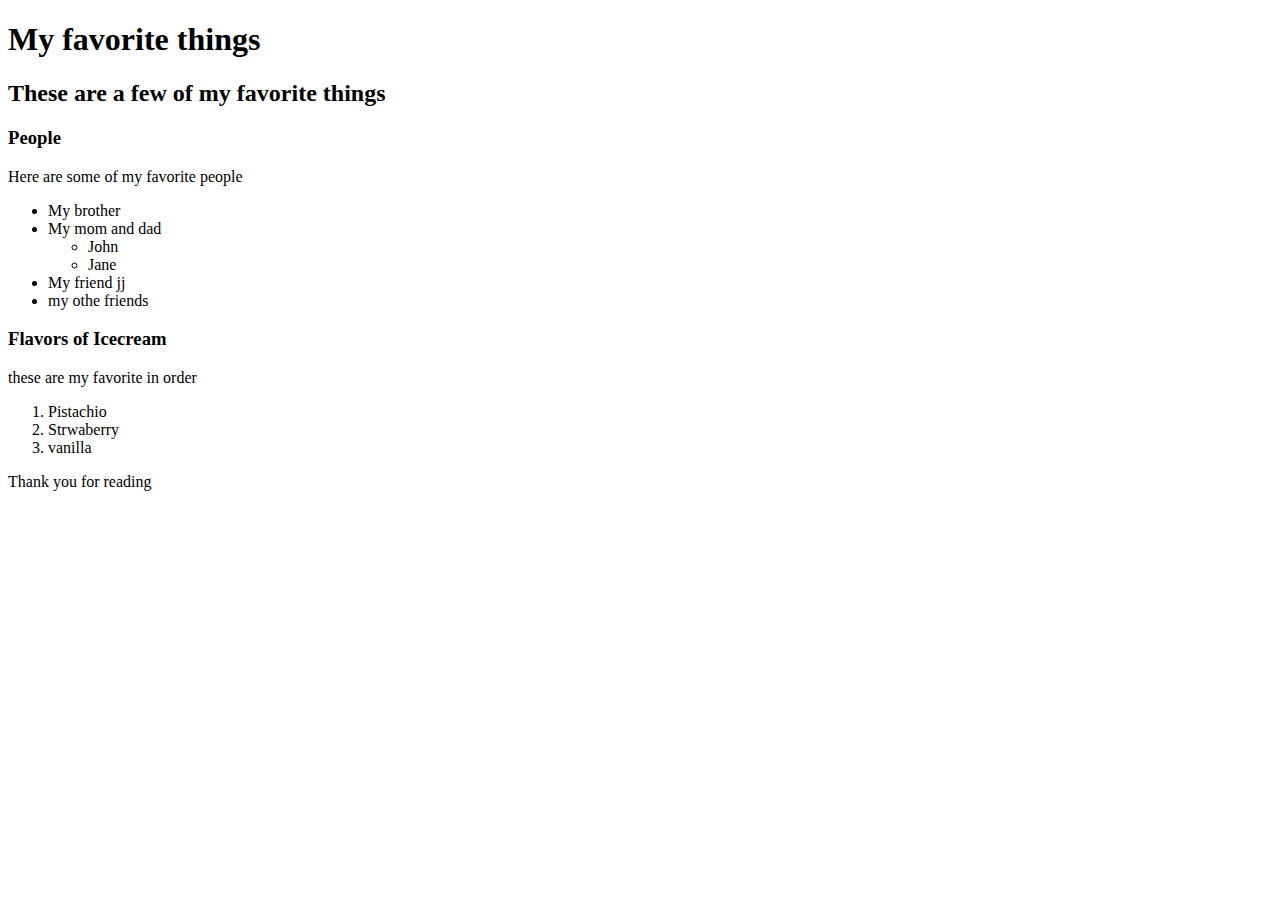
<file: index.html>
<!DOCTYPE html>
<html>
  <head>
    <meta charset="utf-8">
    <title>Abdista's Favorite Things</title>
  </head>
  <body>
    <h1>My favorite things</h1>
    <h2>These are a few of my favorite things</h2>

    <h3>People</h3>
    <p>Here are some of my favorite people</p>

    <ul>
      <li>My brother
      <li>My mom and dad</li>
        <ul>
          <li>John</li>
          <li>Jane</li>
        </ul>
      </li>
      <li>My friend jj</li>
      <li>my othe friends</li>
    </ul>

    <h3>Flavors of Icecream</h3>
    <p>these are my favorite in order</p>
    <ol>
      <li>Pistachio</li>
      <li>Strwaberry</li>
      <li>vanilla</li>
    </ol>

    <p>Thank you for reading</p>
  </body>
</html>
</file>
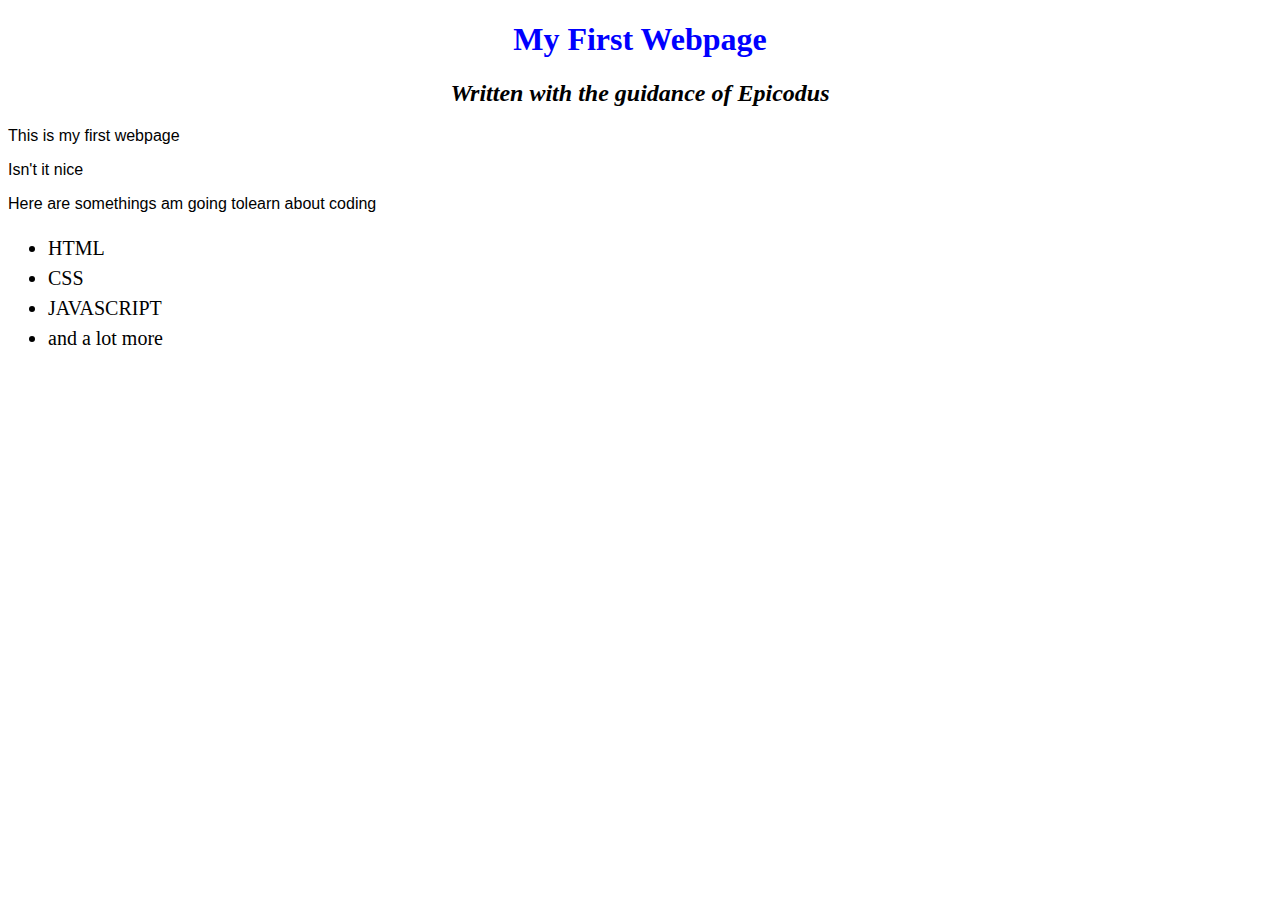
<file: my-first-webpage.html>
<!DOCTYPE html>
<html>
  <head>
    <meta charset="utf-8">
    <link rel="stylesheet" href="css/styles.css" type="text/css">
    <title>WEBPAGE #1</title>

  </head>
  <body>
    <h1>My First Webpage </h1>
    <h2>Written with the guidance of Epicodus</h2>

    <p>This is my first webpage</p>
    <p>Isn't it nice</p>

    <p>Here are somethings am going tolearn about coding</p>
    <ul>
      <li>HTML</li>
      <li>CSS</li>
      <li>JAVASCRIPT</li>
      <li>and a lot more</li>
    </ul>
  </body>
</html>
</file>
<file: css/styles.css>
h1 {
  color: blue;
  text-align: center;
}

h2 {
  font-style: italic;
  text-align: center;
}

p {
  font-family: sans-serif;
}

ul {
  font-size: 20px;
  line-height: 30px;
}
</file>
